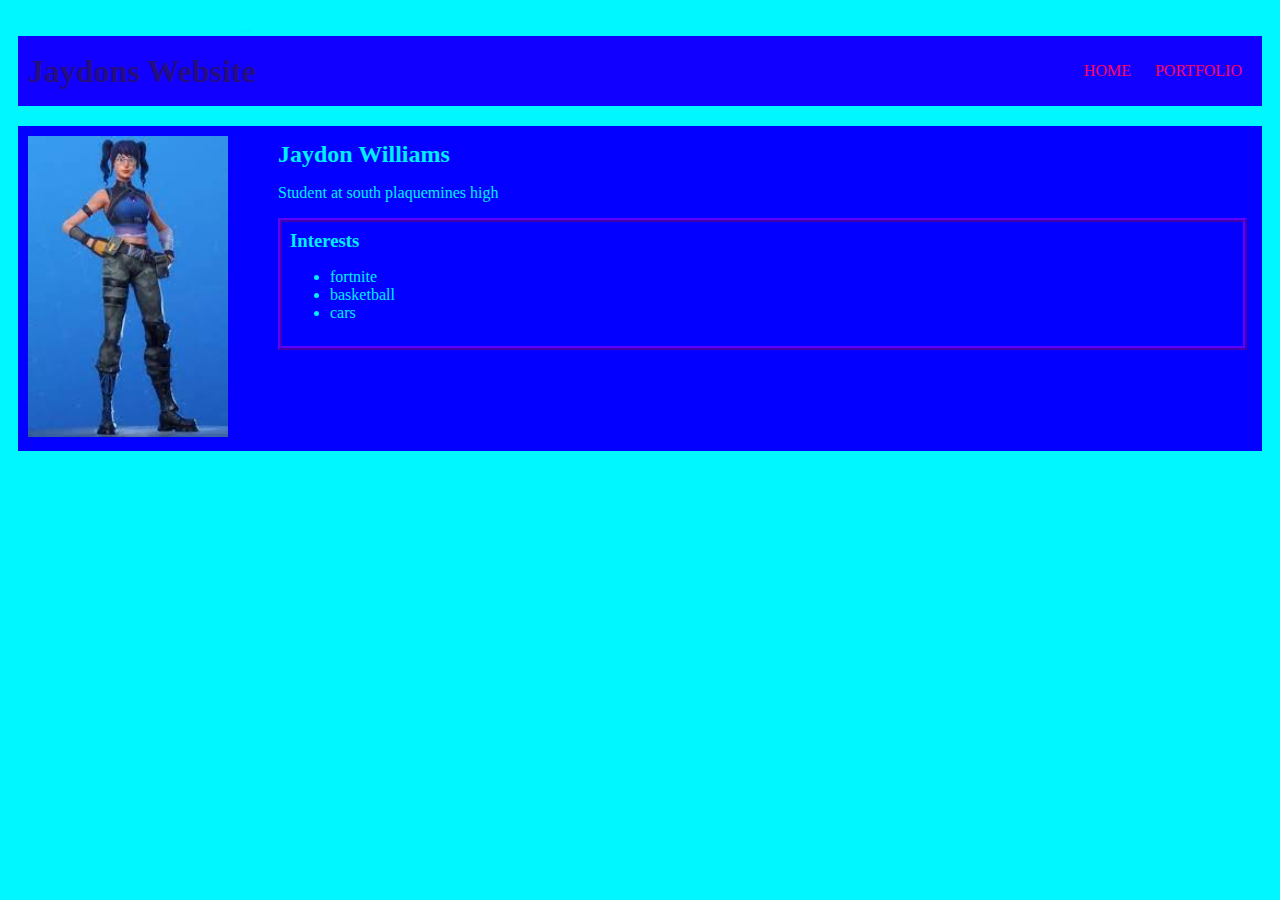
<file: index.html>
<!DOCTYPE html>
<html>
  <head>
    <title>Jaydons website</title>
    <link rel="stylesheet" href="style.css" />
  </head>
  <body>
    <div>
      <body>
        <!-- All content goes here -->
        <div id="all-contents">...</div>
      </body>
      <nav>
        <h1>Jaydons Website</h1>
        <ul id="nav-ul">
          <li class="nav-li">
            <a href="index.html"> HOME</a>
          </li>
          <li class="nav-li">
            <a href="portfolio.html"> PORTFOLIO</a>
          </li>
        </ul>
      </nav>
      <main>
        <!-- Sidebar section -->
        <div class="sidebar">
          <img
            class="sidebar-img"
            src="[data-uri]"
          />
        </div>
        <!-- Content section -->
        <div class="content">
          <h2>Jaydon Williams</h2>
          <p>Student at south plaquemines high</p>
          <!-- Interests section -->
          <div id="interests">
            <h3>Interests</h3>
            <ul>
              <li>fortnite</li>
              <li>basketball</li>
              <li>cars</li>
            </ul>
          </div>
        </div>
      </main>
    </div>
  </body>
</html>
<div id="all-contents">
  <div class="sidebar"></div>
</div>
</file>
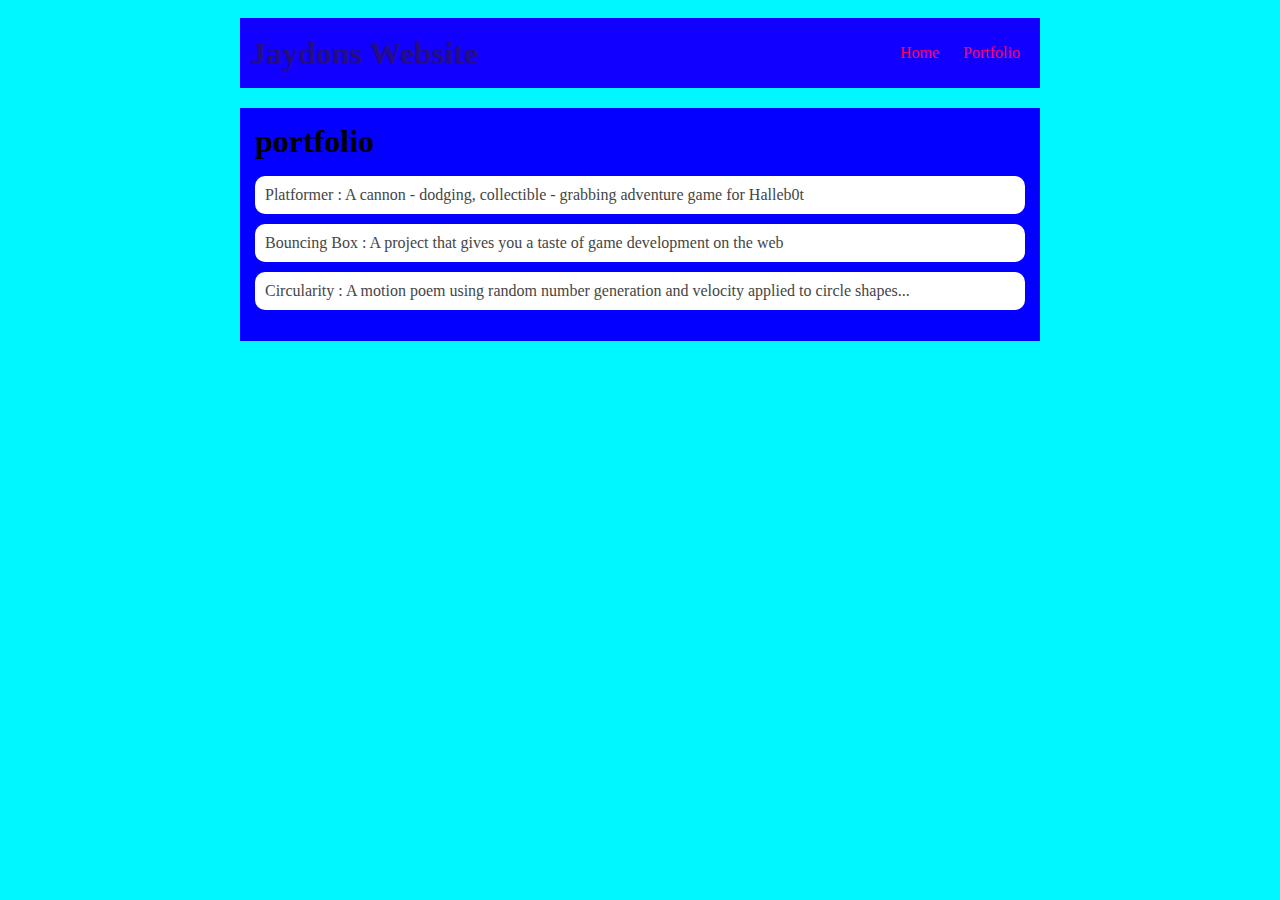
<file: portfolio.html>
<!DOCTYPE html>
<html>
  <head>
    <title>Jaydons Website</title>
    <link rel="stylesheet" href="style.css" />
  </head>
  <body>
    <div id="all-contents">
      <nav>
        <h1>Jaydons Website</h1>
        <ul id="nav-ul">
          <li class="nav-li">
            <a class="nav-a" href="index.html">Home</a>
          </li>
          <li class="nav-li">
            <a class="nav-a" href="portfolio.html">Portfolio</a>
          </li>
        </ul>
        </nav>
      
      <main>
        <div class="content">
          <h1> portfolio</h1>
          <ul id="portfolio">
            <li>
              <a href="projects/platformer/"
                >Platformer : A cannon - dodging, collectible - grabbing adventure
                game for Halleb0t</a
              >
            </li>
            <li>
              <a href="projects/bouncing-box/"
                >Bouncing Box : A project that gives you a taste of game
                development on the web
              </a>
            </li>
            <li>
              <a href="projects/circularity/"
                >Circularity : A motion poem using random number generation and
                velocity applied to circle shapes...</a
              >
            </li>

          </ul> 
        </div>
      </main>
    </div>
  </body>
</html>
</file>
<file: style.css>
body {
  background: rgb(0, 247, 255);
  color: rgb(0, 238, 255);
  padding: 10px;
  font-family: fantasy;
}
#all-contents {
  max-width: 800px;
  margin: auto;
}

/* navigation menu */
nav {
  background: rgb(17, 0, 255);
  margin: 0 auto;
  margin-bottom: 20px;
  display: flex;
  padding: 10px;
}
h1 {
  display: flex;
  align-items: center;
  color: rgb(36, 14, 129);
  flex: 1;
  margin: 0;
}
#nav-ul {
  list-style-image: none;
}
.nav-li {
  display: inline-block;
  padding: 0 10px;
}
a {
  text-decoration: none;
  color: #ff0062;
}

/* main container area beneath menu */
main {
  background: rgb(4, 0, 255);
  display: flex;
}
.sidebar {
  margin-right: 25px;
  padding: 10px;
}
.sidebar-img {
  width: 200px;
}
.content {
  flex: 1;
  padding: 15px;
}

/* portfolio styles */
#interests {
  border: 4px rgb(98, 0, 255) ridge;
  padding: 8px;
}
h2,
h3 {
  margin: 0px;
}
/* portfolio styles */
.content h1 {
  color: black;
}

#portfolio {
  list-style-type: none;
  padding-left: 0;
}

#portfolio li {
  background: #fff;
  padding: 10px;
  border-radius: 10px;
  margin-bottom: 10px;
}

#portfolio li:hover {
  background: #eee;
}

#portfolio a {
  text-decoration: none;
  color: #454545;
}
</file>
